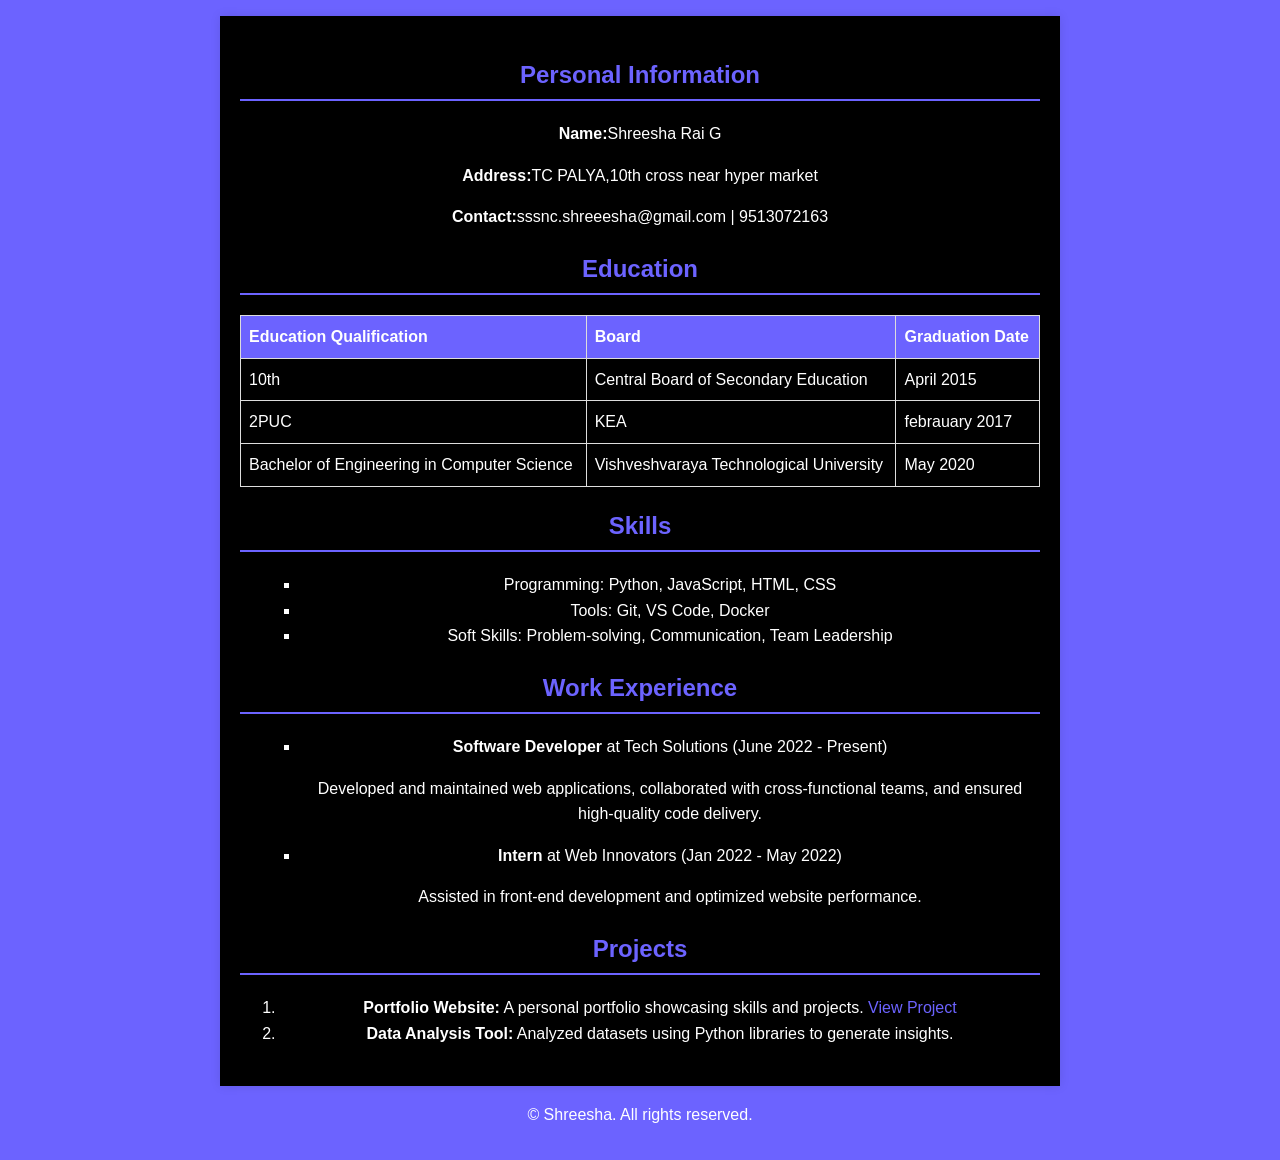
<file: resume.html>
<!DOCTYPE html>
<html lang="en">
<head>
    <meta charset="UTF-8">
    <meta name="viewport" content="width=device-width, initial-scale=1.0">
    <title>My Resume</title>
    <link rel="stylesheet" href="style2.css">
</head>
<body>
    <header>
        <main>
            <section id="personal-info">
                <h2>Personal Information</h2>
                <p><strong>Name:</strong>Shreesha Rai G</p>
                <p><strong>Address:</strong>TC PALYA,10th cross near hyper market</p>
                <p><strong>Contact:</strong>sssnc.shreeesha@gmail.com | 9513072163</p>
            </section>
            
            <section id="education">
                <h2>Education</h2>
                <table>
                    <tr>
                        <th>Education Qualification</th>
                        <th>Board</th>
                        <th>Graduation Date</th>
                    </tr>
                    <tr>
                        <td>10th</td>
                        <td>Central Board of Secondary Education</td>
                        <td>April  2015</td>
                    </tr>
                    <tr>
                        <td>2PUC</td>
                        <td>KEA</td>
                        <td>febrauary 2017</TD>
                    </tr>
                    <tr>
                    
                        <td>Bachelor of Engineering in Computer Science</td>
                        <td>Vishveshvaraya Technological University</td>
                        <td> May 2020</td>
                    </tr>
                </table>
            </section>
            
            <section id="skills">
                <h2>Skills</h2>
                <ul>
                    <li>Programming: Python, JavaScript, HTML, CSS</li>
                    <li>Tools: Git, VS Code, Docker</li>
                    <li>Soft Skills: Problem-solving, Communication, Team Leadership</li>
                </ul>
            </section>
            
            <section id="work-experience">
                <h2>Work Experience</h2>
                <ul>
                    <li>
                        <strong>Software Developer</strong> at Tech Solutions (June 2022 - Present)
                        <p>Developed and maintained web applications, collaborated with cross-functional teams, and ensured high-quality code delivery.</p>
                    </li>
                    <li>
                        <strong>Intern</strong> at Web Innovators (Jan 2022 - May 2022)
                        <p>Assisted in front-end development and optimized website performance.</p>
                    </li>
                </ul>
            </section>
            
            <section id="projects">
                <h2>Projects</h2>
                <ol>
                    <li>
                        <strong>Portfolio Website:</strong> A personal portfolio showcasing skills and projects. 
                        <a href="https://example.com" target="_blank">View Project</a>
                    </li>
                    <li>
                        <strong>Data Analysis Tool:</strong> Analyzed datasets using Python libraries to generate insights.
                    </li>
                <ol>
            </section>
        </main>
        <footer>
            <p>© Shreesha. All rights reserved.</p>
        </footer>
    </body>
    </html>
</file>
<file: style2.css>
body {
    font-family: Arial, sans-serif;
    line-height: 1.6;
    margin: 0;
    padding: 0;
    background-color: #f4f4f9;
    color: #333;
}

header {
    background: #6c63ff;
    color: white;
    text-align: center;
    padding: 1rem 0;
}
header h1 {
    margin: 0;
}

main {
    padding: 20px;
    max-width: 800px;
    margin: 0 auto;
    background: black;
    box-shadow: 0 0 10px rgba(0, 0, 0, 0.1);
}

section {
    margin-bottom: 20px;
}

h2 {
    border-bottom: 2px solid #6c63ff;
    padding-bottom: 5px;
    color: #6c63ff;
}

table {
    width: 100%;
    border-collapse: collapse;
    margin-top: 10px;
}

table th, table td {
    border: 1px solid #ddd;
    padding: 8px;
    text-align: left;
}

table th {
    background-color: #6c63ff;
    color: white;
}

ul {
    list-style-type: square;
    margin: 10px 0 0 20px;
}

a {
    color: #6c63ff;
    text-decoration: none;
}

a:hover {
    text-decoration: underline;
}

.job {
    margin-bottom: 20px;
}
</file>
